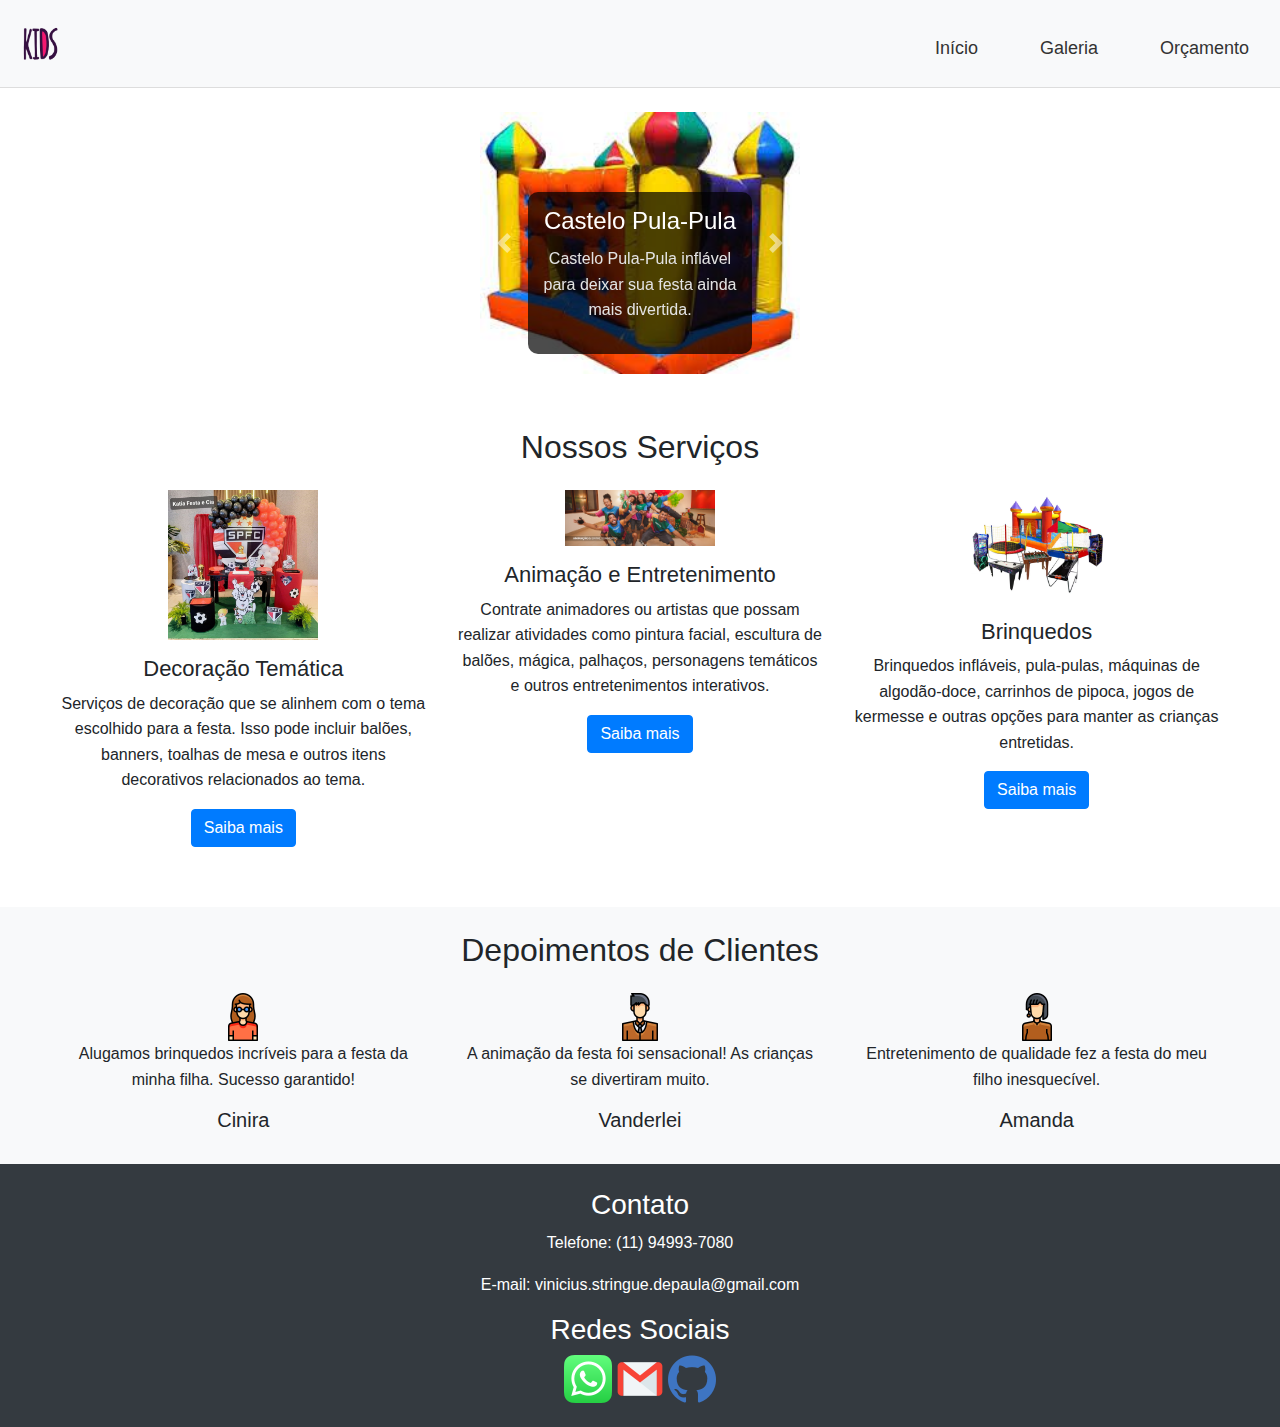
<file: index.html>
<!DOCTYPE html>
<html lang="pt-BR">
<head>
    <meta charset="UTF-8">
    <meta name="viewport" content="width=device-width, initial-scale=1.0">
    <link rel="stylesheet" href="https://stackpath.bootstrapcdn.com/bootstrap/4.5.2/css/bootstrap.min.css">
    <link rel="stylesheet" href="css/styles.css">
    <link rel="icon" href="images/logo.png">
    <title>KIDS</title>
    <style>
        /* Estilo específico para o carrossel */
        .carousel {
            max-width: 50%;
            margin: auto;
        }
        /* Estilo específico para as imagens do carrossel */
        .carousel-inner img {
            max-width: 100%;
            height: auto;
        }
    </style>
</head>
<body>
    <!-- Cabeçalho -->
    <header class="bg-light py-3">
            <div class="logo">
                <!-- Adicionando um link para index.html ao logotipo -->
                <a href="index.html" id="logo-link">
                    <img src="images/logo.png" alt="Logo da Empresa">
                </a>
            </div>
            <nav>
                <ul class="nav">
                    <li class="nav-item"><a class="nav-link" href="#">Início</a></li>
                    <li class="nav-item"><a class="nav-link" href="galeria.html">Galeria</a></li>
                    <li class="nav-item"><a class="nav-link" href="orcamento.html">Orçamento</a></li>
                </ul>
            </nav>
        </div>
    </header>

    <!-- Carrossel de Imagens -->
    <section class="carousel mt-4">
        <div id="imageCarousel" class="carousel slide" data-ride="carousel">
            <div class="carousel-inner">
                <div class="carousel-item">
                    <img src="images/brinquedos.webp" class="d-block w-100" alt="Imagem 3">
                    <div class="carousel-caption d-md-block">
                        <h3 class="h2">Brinquedos</h3>
                        <p>Brinquedos infláveis, pula-pulas, máquinas de algodão-doce, carrinhos de pipoca, jogos de kermesse e outras opções para manter as crianças entretidas.</p>
                    </div>
                </div>
                <div class="carousel-item active">
                    <img src="images/images.jpg" class="d-block w-100" alt="Imagem 1">
                    <div class="carousel-caption d-md-block">
                        <h3 class="h2">Castelo Pula-Pula</h3>
                        <p>Castelo Pula-Pula inflável para deixar sua festa ainda mais divertida.</p>
                    </div>
                </div>
                <div class="carousel-item">
                    <img src="images/images (1).jpg" class="d-block w-100" alt="Imagem 2">
                    <div class="carousel-caption d-md-block">
                        <h3 class="h2">Piscina de Bolinha</h3>
                        <p>Piscina de bolinha na sua festa é diversão garantida.</p>
                    </div>
                </div>
                <div class="carousel-item">
                    <img src="images/images (2).jpg" class="d-block w-100" alt="Imagem 3">
                    <div class="carousel-caption d-md-block">
                        <h3 class="h2">Cama Elástica</h3>
                        <p>Recreação saltitante em cama elástica para todas as idades.</p>
                    </div>
                </div>
            </div>
            <a class="carousel-control-prev" href="#imageCarousel" role="button" data-slide="prev">
                <span class="carousel-control-prev-icon" aria-hidden="true"></span>
                <span class="sr-only">Anterior</span>
            </a>
            <a class="carousel-control-next" href="#imageCarousel" role="button" data-slide="next">
                <span class="carousel-control-next-icon" aria-hidden="true"></span>
                <span class="sr-only">Próximo</span>
            </a>
        </div>
    </section>

    <!-- Seção de Serviços -->
    <section class="services mt-4">
        <div class="container">
            <h2 class="text-center mb-4">Nossos Serviços</h2>
            <div class="row">
                <!-- Primeira faixa de serviço -->
                <div class="col-md-4">
                    <div class="service text-center">
                        <img src="images/decoracao.jpg" alt="Decoração">
                        <h4 class="mt-3">Decoração Temática</h4>
                        <p>Serviços de decoração que se alinhem com o tema escolhido para a festa. Isso pode incluir balões, banners, toalhas de mesa e outros itens decorativos relacionados ao tema.</p>
                        <!-- Adicionei o link "Saiba mais" direcionando para orcamento.html -->
                        <a href="orcamento.html" class="btn btn-primary">Saiba mais</a>
                    </div>
                </div>
                <!-- Segunda faixa de serviço -->
                <div class="col-md-4">
                    <div class="service text-center">
                        <img src="images/entretenimento.jpg" alt="Serviço 2">
                        <h4 class="mt-3">Animação e Entretenimento</h4>
                        <p>Contrate animadores ou artistas que possam realizar atividades como pintura facial, escultura de balões, mágica, palhaços, personagens temáticos e outros entretenimentos interativos.</p>
                        <!-- Adicionei o link "Saiba mais" direcionando para orcamento.html -->
                        <a href="orcamento.html" class="btn btn-primary">Saiba mais</a>
                    </div>
                </div>
                <!-- Terceira faixa de serviço -->
                <div class="col-md-4">
                    <div class="service text-center">
                        <img src="images/brinquedos.webp" alt="Serviço 3">
                        <h4 class="mt-3">Brinquedos</h4>
                        <p>Brinquedos infláveis, pula-pulas, máquinas de algodão-doce, carrinhos de pipoca, jogos de kermesse e outras opções para manter as crianças entretidas.</p>
                        <!-- Adicionei o link "Saiba mais" direcionando para orcamento.html -->
                        <a href="orcamento.html" class="btn btn-primary">Saiba mais</a>
                    </div>
                </div>
            </div>
        </div>
    </section>

    <!-- Seção de Depoimentos -->
    <section class="testimonials bg-light py-4">
        <div class="container">
            <h2 class="text-center mb-4">Depoimentos de Clientes</h2>
            <div class="row">
                <div class="col-md-4">
                    <div class="testimonial text-center">
                        <img src="images/cliente1.png" alt="Cliente 1">
                        <p>Alugamos brinquedos incríveis para a festa da minha filha. Sucesso garantido!</p>
                        <h5>Cinira</h5>
                    </div>
                </div>
                <div class="col-md-4">
                    <div class="testimonial text-center">
                        <img src="images/cliente2.png" alt="Cliente 2">
                        <p>A animação da festa foi sensacional! As crianças se divertiram muito.</p>
                        <h5>Vanderlei</h5>
                    </div>
                </div>
                <div class="col-md-4">
                    <div class="testimonial text-center">
                        <img src="images/cliente3.png" alt="Cliente 3">
                        <p>Entretenimento de qualidade fez a festa do meu filho inesquecível.</p>
                        <h5>Amanda</h5>
                    </div>
                </div>
            </div>
        </div>
    </section>

    <!-- Rodapé -->
    <footer class="bg-dark text-white py-4">
        <div class="container text-center">
            <!-- Informações de contato e links de redes sociais -->
            <div class="contact">
                <h3>Contato</h3>
                <p>Telefone: (11) 94993-7080</p>
                <p>E-mail: vinicius.stringue.depaula@gmail.com</p>
            </div>
            <div class="social-media">
                <h3>Redes Sociais</h3>
                <a href="#" class="whatsapp-icon"><img src="images/whatsapp.png" alt="WhatsApp"></a>
                <a href="#" class="email-icon"><img src="images/email.png" alt="Email"></a>
                <a href="#" class="github-icon"><img src="images/github.png" alt="GitHub"></a>
            </div>
        </div>
    </footer>

    <!-- Adicionando as bibliotecas JavaScript necessárias -->
    <script src="https://code.jquery.com/jquery-3.5.1.slim.min.js"></script>
    <script src="https://cdn.jsdelivr.net/npm/@popperjs/core@2.9.1/dist/umd/popper.min.js"></script>
    <script src="https://stackpath.bootstrapcdn.com/bootstrap/4.5.2/js/bootstrap.min.js"></script>

    <!-- Script para tornar o logotipo clicável -->
    <script>
        document.getElementById('logo-link').addEventListener('click', function() {
            window.location.href = 'index.html'; // Redireciona para index.html
        });
    </script>
</body>
</html>
</file>
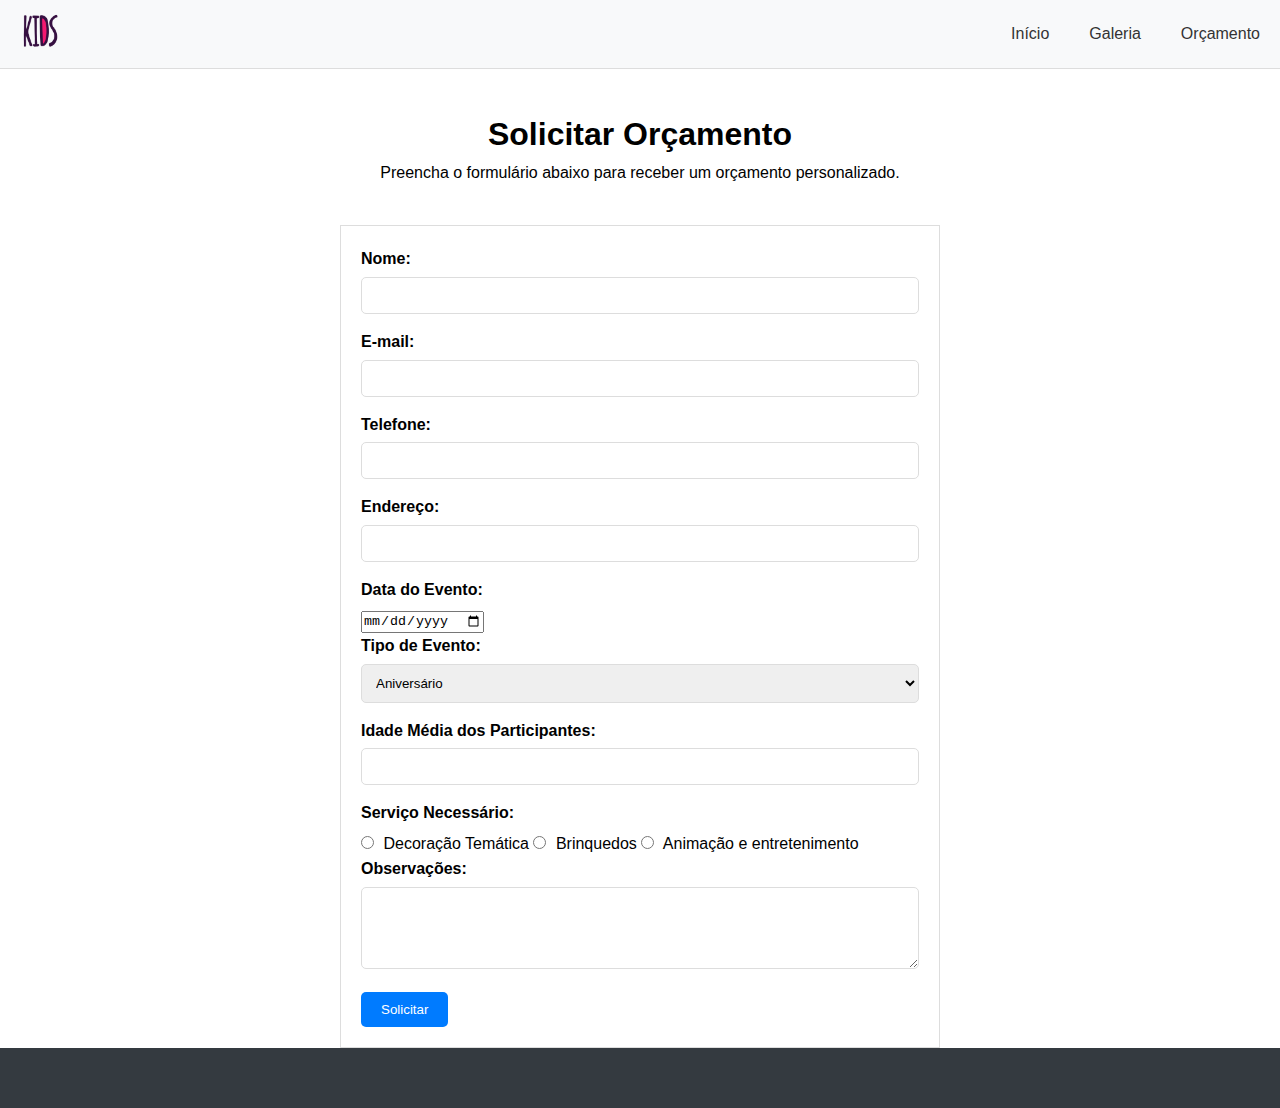
<file: orcamento.html>
<!DOCTYPE html>
<html lang="PT-BR">
<head>
  <meta charset="UTF-8">
  <meta name="viewport" content="width=device-width, initial-scale=1.0">
  <link rel="stylesheet" href="css/styles.css">
  <link rel="icon" href="images/logo.png">
  <title>Solicitar Orçamento</title>
</head>
<body>
  <header>
    <!-- Cabeçalho da página -->
    <div class="logo">
      <!-- Adicionando um link ao logotipo que redireciona para index.html -->
      <a href="index.html">
        <img src="images/logo.png" alt="Logo da Empresa">
      </a>
    </div>
    <nav>
      <ul>
        <li><a href="index.html">Início</a></li>
        <li><a href="galeria.html">Galeria</a></li>
        <li><a href="#">Orçamento</a></li>
      </ul>
    </nav>
  </header>

  <section class="page-title">
    <!-- Título da página -->
    <h1>Solicitar Orçamento</h1>
    <p>Preencha o formulário abaixo para receber um orçamento personalizado.</p>
  </section>

  <section class="quote-form">
    <!-- Formulário de solicitação de orçamento -->
    <form id="quote-form">
      <div class="form-group">
        <label for="name">Nome:</label>
        <input type="text" id="name" name="name" required>
      </div>
      <div class="form-group">
        <label for="email">E-mail:</label>
        <input type="email" id="email" name="email" required>
      </div>
      <div class="form-group">
        <label for="phone">Telefone:</label>
        <input type="tel" id="phone" name="phone" required>
      </div>
      <div class="form-group">
        <label for="address">Endereço:</label>
        <input type="text" id="address" name="address" required>
      </div>
      <div class="form-group">
        <label for="event-date">Data do Evento:</label>
        <input type="date" id="event-date" name="event-date" required>
      </div>
      <div class="form-group">
        <label for="event-type">Tipo de Evento:</label>
        <select id="event-type" name="event-type" required>
          <option value="aniversario">Aniversário</option>
          <option value="gincana">Gincana</option>
          <option value="piquenique">Piquenique</option>
        </select>
      </div>
      <div class="form-group">
        <label>Idade Média dos Participantes:</label>
        <input type="number" name="participants-age" required>
      </div>
      <div class="form-group">
        <label>Serviço Necessário:</label>
        <input type="radio" name="service-type" value="teatro" required> Decoração Temática
        <input type="radio" name="service-type" value="brinquedo"> Brinquedos
        <input type="radio" name="service-type" value="apresentacao-educativa"> Animação e entretenimento
      </div>
      <div class="form-group">
        <label for="observations">Observações:</label>
        <textarea id="observations" name="observations" rows="4"></textarea>
      </div>
      <button type="submit">Solicitar</button>
    </form>
  </section>

  <footer>
    <!-- Informações de contato e links de redes sociais podem ser adicionados aqui -->
  </footer>
</body>
</html>
</file>
<file: css/styles.css>
/* Reset de estilos para garantir consistência entre navegadores */
* {
  margin: 0;
  padding: 0;
  box-sizing: border-box;
}

/* Estilos gerais */
body {
  font-family: Arial, sans-serif;
  line-height: 1.6;
  margin: 0;
  padding: 0;
}

a {
  color: #007bff;
  text-decoration: none;
}

/* Estilos do cabeçalho */
header {
  background-color: #f8f9fa;
  padding: 15px 0;
  border-bottom: 1px solid #ccc;
}

/* Estilos do logotipo */
.logo img {
  max-width: 150px;
  height: auto;
}

.nav {
  margin-top: 10px;
}

.nav-link {
  font-size: 18px;
  margin: 0 15px;
}

/* Estilos do carrossel */
.carousel {
  margin-top: 30px;
}

.carousel-inner {
  border-radius: 10px;
}

.carousel-item {
  text-align: center;
}

.carousel-item img {
  border-radius: 10px;
}

.carousel-caption {
  background-color: rgba(0, 0, 0, 0.7);
  border-radius: 10px;
  padding: 15px;
}

.carousel-caption h3 {
  font-size: 24px;
  color: #fff;
  margin-bottom: 10px;
}

.carousel-caption p {
  font-size: 16px;
  color: #e3e3e3;
}

/* Estilos da seção de serviços */
.services {
  padding: 30px 0;
}

.services .service {
  text-align: center;
  margin-bottom: 30px;
}

.service img {
  max-width: 150px;
  height: auto;
}

.service h4 {
  margin-top: 15px;
  font-size: 22px;
}

/* Estilos do rodapé */
footer {
  background-color: #343a40;
  color: #fff;
  padding: 30px 0;
}

/* Ícones de redes sociais no rodapé */
.social-icons a {
  color: #fff;
  font-size: 24px;
  margin: 0 10px;
}

/* Estilos da seção de galeria */
.gallery-photos,
.gallery-videos {
  text-align: center;
  margin: 40px 0;
}

.gallery-images,
.gallery-videos {
  display: flex;
  flex-wrap: wrap;
  gap: 10px;
  justify-content: center;
}

.view-all {
  display: inline-block;
  margin-top: 10px;
  color: #007bff;
  text-decoration: none;
  font-weight: bold;
}

/* Estilos específicos para imagens e vídeos */
.gallery-images img,
.gallery-videos iframe {
  max-width: 100%;
  height: auto;
  border-radius: 10px;
}

/* Estilos responsivos */
@media (max-width: 768px) {
  .nav-link {
    font-size: 16px;
    margin: 0 10px;
  }

  .carousel-caption h3 {
    font-size: 20px;
  }

  .carousel-caption p {
    font-size: 14px;
  }
}

/* Estilos para a classe 'container' */
.container {
  max-width: 1200px;
  margin: 0 auto;
  padding: 0 20px;
}

/* Estilos específicos para o cabeçalho */
header {
  background-color: #f8f9fa;
  padding: 10px 0;
  border-bottom: 1px solid #ddd;
  display: flex;
  justify-content: space-between;
  align-items: center;
}

/* Estilos para o logotipo no cabeçalho */
.logo img {
  height: 40px;
  margin-left: 20px;
}

/* Estilos para a lista de navegação no cabeçalho */
nav ul {
  list-style: none;
  margin: 0;
  padding: 0;
  display: flex;
}

/* Estilos para os links de navegação no cabeçalho */
nav a {
  text-decoration: none;
  color: #333;
  padding: 10px 20px;
}

/* Estilos para a seção de título da página */
.page-title {
  text-align: center;
  margin: 40px 0;
}

/* Estilos para o formulário de cotação */
.quote-form {
  max-width: 600px;
  margin: 0 auto;
  padding: 20px;
  border: 1px solid #ddd;
}

.quote-form label {
  display: block;
  margin-bottom: 5px;
  font-weight: bold;
}

.quote-form input[type="text"],
.quote-form input[type="email"],
.quote-form input[type="tel"],
.quote-form input[type="number"],
.quote-form select,
.quote-form textarea {
  width: 100%;
  padding: 10px;
  margin-bottom: 15px;
  border: 1px solid #ddd;
  border-radius: 5px;
}

.quote-form button {
  background-color: #007bff;
  color: #fff;
  border: none;
  padding: 10px 20px;
  border-radius: 5px;
  cursor: pointer;
}

.quote-form button:hover {
  background-color: #0056b3;
}

/* Estilos específicos para os radio buttons no formulário */
.quote-form .form-group input[type="radio"] {
  margin-right: 5px;
}

/* Estilos específicos para o textarea no formulário */
.quote-form textarea {
  resize: vertical;
}
</file>
